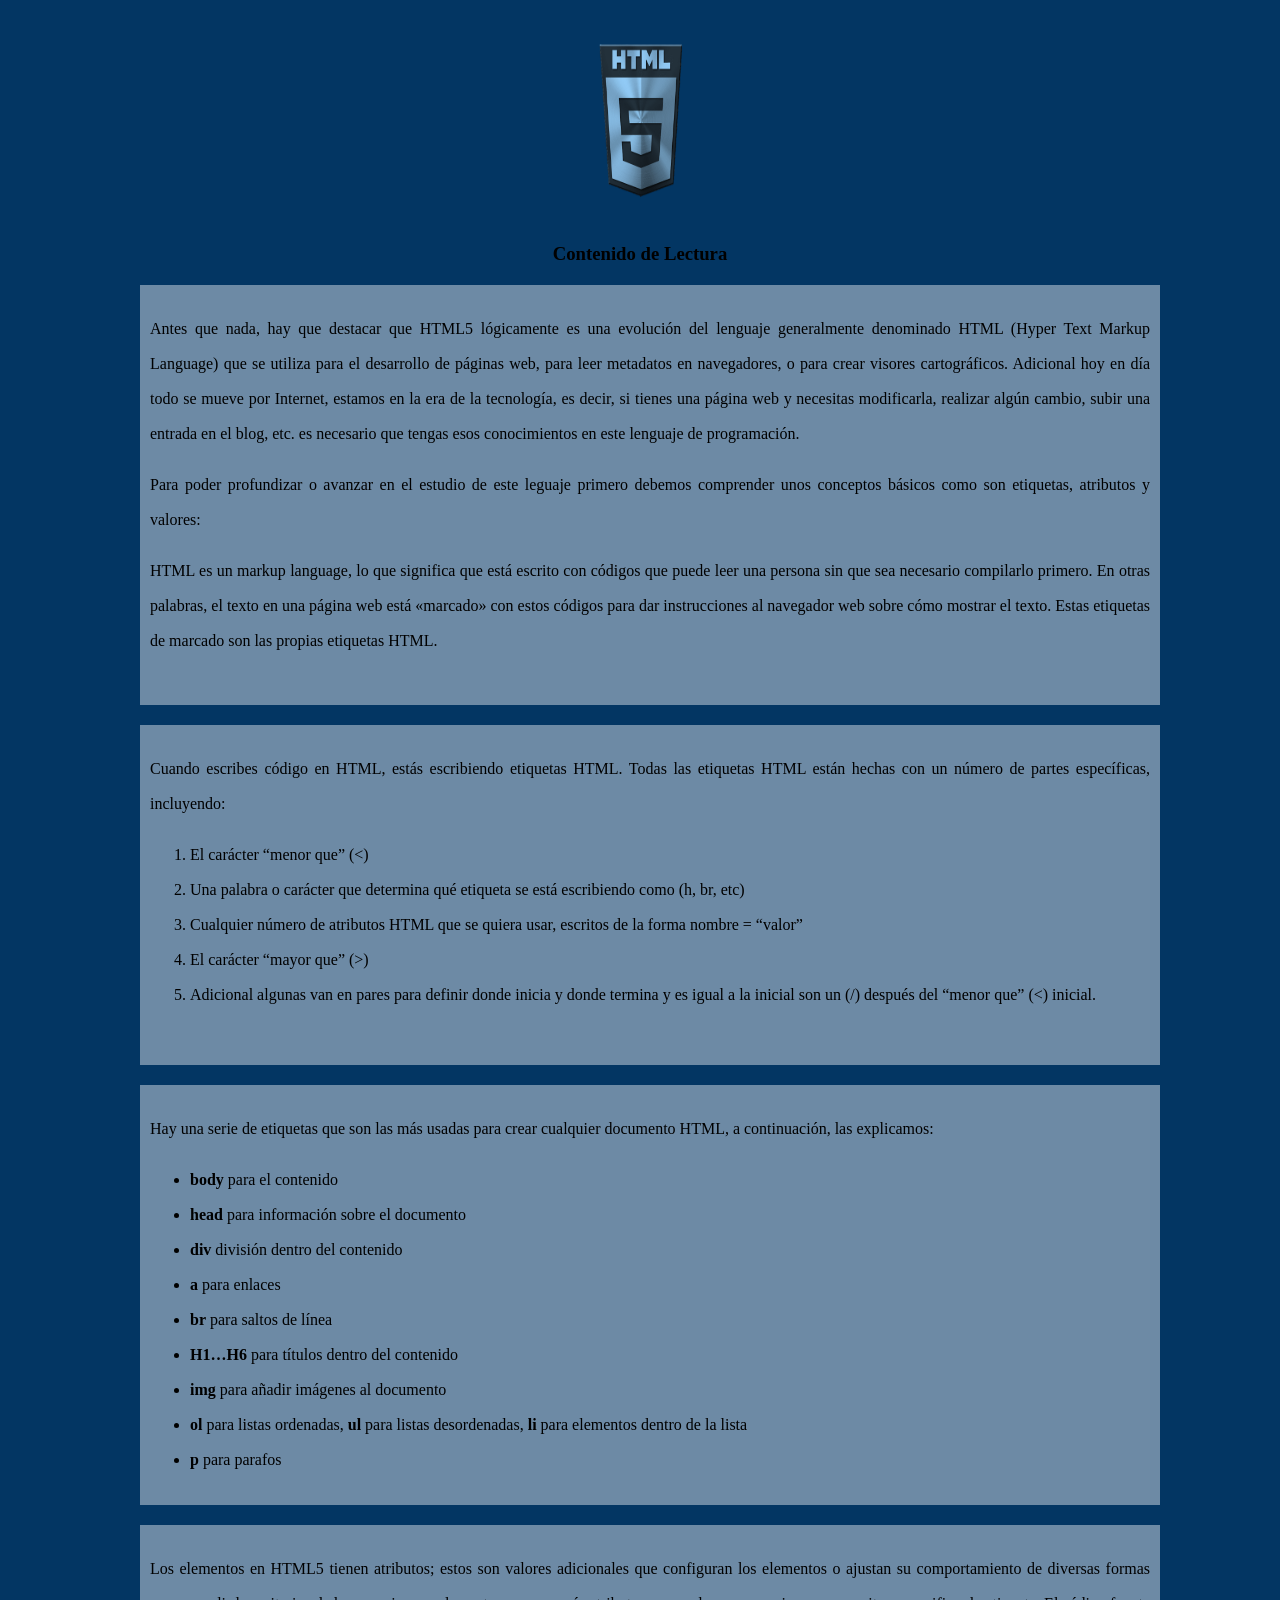
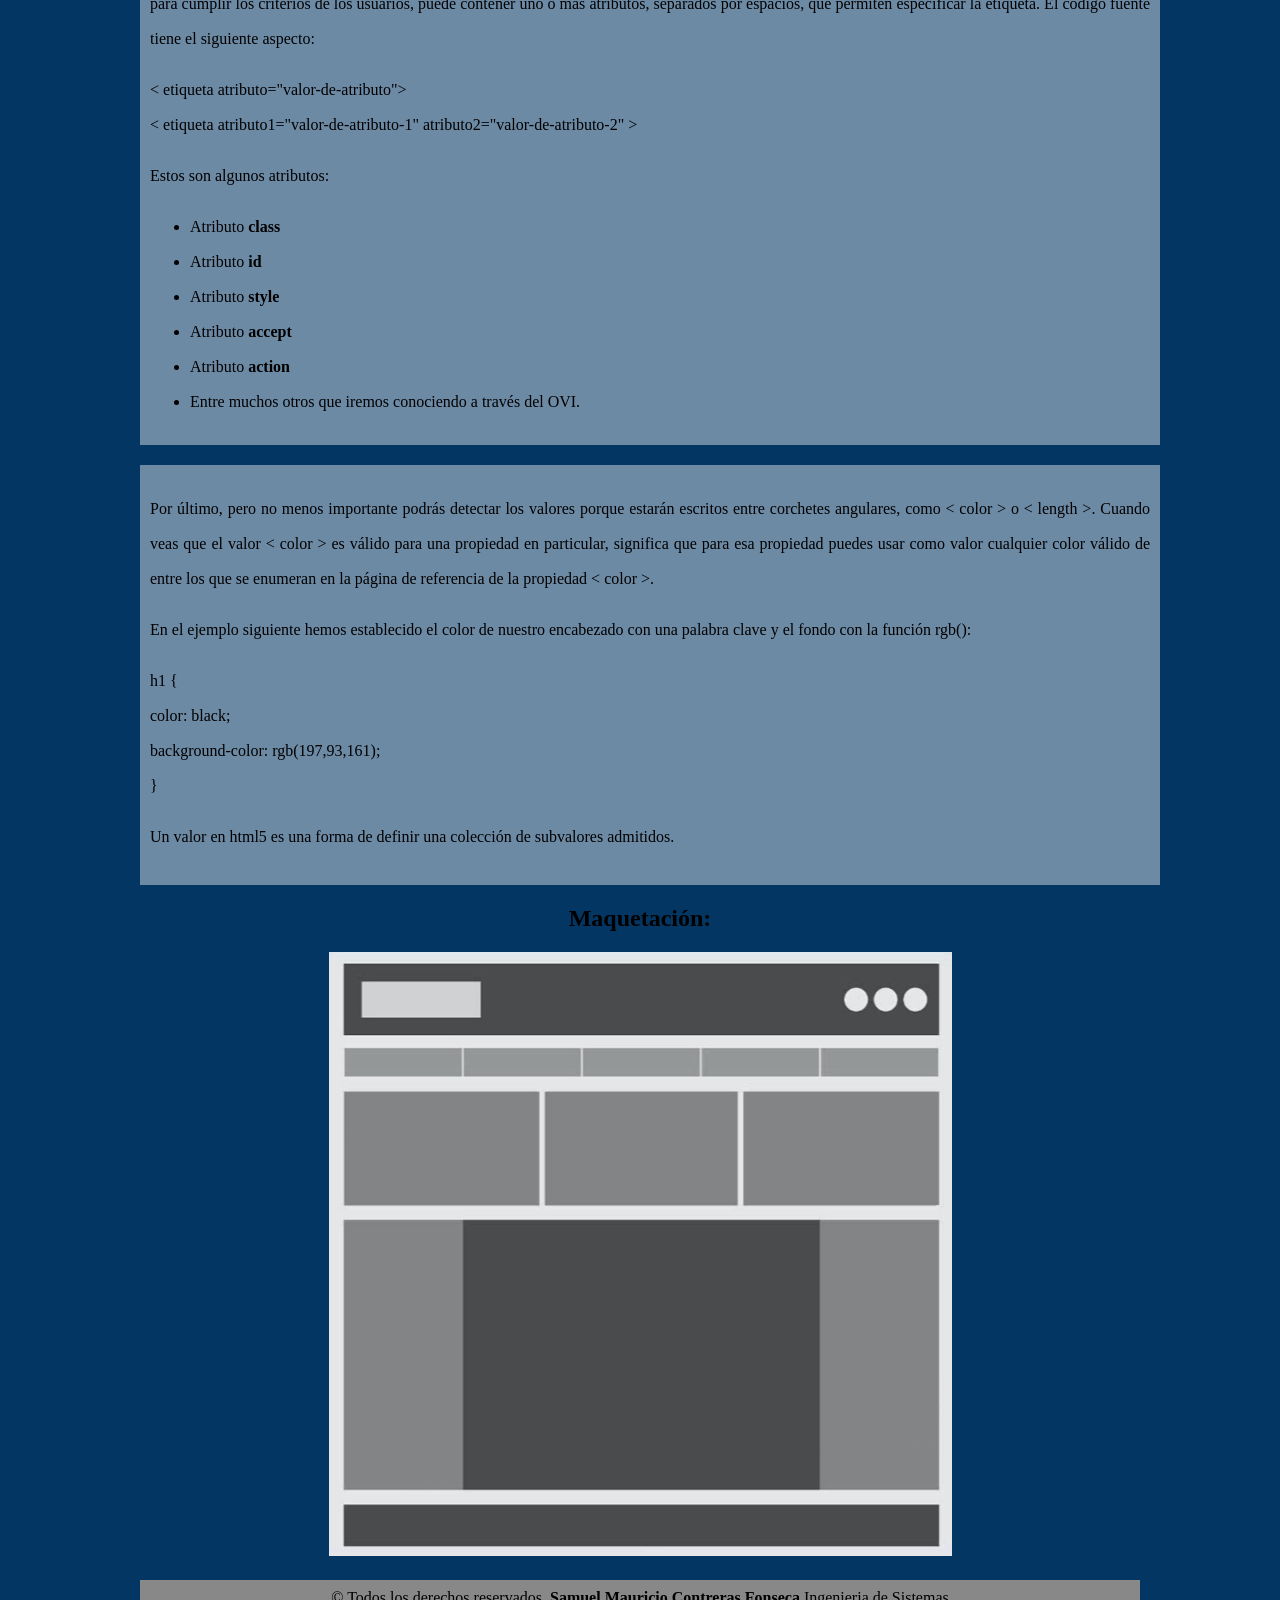
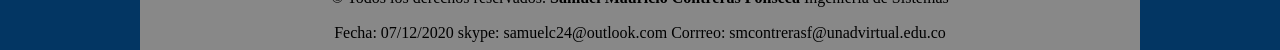
<file: conceptos.html>
<!DOCTYPE html>

<!DOCTYPE html>
<html>
<head>
	<title>Conceptos</title>
	<meta charset="utf-8">
	<link rel="icon"  href="img/icono.PNG">
	<link rel = "preconnect" href = "https://fonts.gstatic.com">
	<link href = "https://fonts.googleapis.com/css2? family = Shadows + Into + Light & display = swap" rel = "hoja de estilo">

	<style type="text/css">
		
	body{
		position: relative;
		margin:20px auto;
		width: 1000px;
		height: 120px;
		background: #ffffff6b;
		font-family: 'Shadows Into Light', cursive;
		text-align: center;
		}
	.contenido{
		position: relative;
		padding: 10px;
		margin:20px auto;
		width: 1000px;
		height: 400px;
		background: #ffffff6b;
		font-family: 'Shadows Into Light', cursive;
		text-align: justify;
		line-height: 35px;
	}

	#part1{
		position: relative;
		padding: 10px;
		margin:20px auto;
		width: 1000px;
		height: 320px;
	}

	#part3{
		position: relative;
		padding: 10px;
		margin:20px auto;
		width: 1000px;
		height: 500px;
	}

	footer{
	position: relative;
	margin:20px auto;
	width: 1000px;
	height: 70px;
	background: #888;
	line-height: 35px;
	}

	body{
	background: #033663;
	}

	</style>

</head>
<body>

<header>	
	<center>

		<a href="index.html"><img src="img/icono2.png" width="220" height="200"></a>

		<h3>Contenido de Lectura</h3>

	</center>
</header>

<div id="intro" class="contenido">
<p>Antes que nada, hay que destacar que HTML5 lógicamente es una evolución del lenguaje generalmente denominado HTML (Hyper Text Markup Language) que se utiliza para el desarrollo de páginas web, para leer metadatos en navegadores, o para crear visores cartográficos. Adicional hoy en día todo se mueve por Internet, estamos en la era de la tecnología, es decir, si tienes una página web y necesitas modificarla, realizar algún cambio, subir una entrada en el blog, etc. es necesario que tengas esos conocimientos en este lenguaje de programación.</p>

<p>Para poder profundizar o avanzar en el estudio de este leguaje primero debemos comprender unos conceptos básicos como son etiquetas, atributos y valores:</p>

<p>HTML es un markup language, lo que significa que está escrito con códigos que puede leer una persona sin que sea necesario compilarlo primero. En otras palabras, el texto en una página web está «marcado» con estos códigos para dar instrucciones al navegador web sobre cómo mostrar el texto. Estas etiquetas de marcado son las propias etiquetas HTML.</p>
</div>

<div id="part1" class="contenido">
<p>Cuando escribes código en HTML, estás escribiendo etiquetas HTML. Todas las etiquetas HTML están hechas con un número de partes específicas, incluyendo:</p>

<ol>
	<li>El carácter “menor que” (<)</li>

	<li>Una palabra o carácter que determina qué etiqueta se está escribiendo como (h, br, etc)</li>

	<li>Cualquier número de atributos HTML que se quiera usar, escritos de la forma nombre = “valor”</li>

	<li>El carácter “mayor que” (>)</li>

	<li>Adicional algunas van en pares para definir donde inicia y donde termina y es igual a la inicial son un (/) después del “menor que” (<) inicial.</li>
</ol>
</div>

<div id="part2" class="contenido">
<p>Hay una serie de etiquetas que son las más usadas para crear cualquier documento HTML, a continuación, las explicamos:</p>
<ul>
	<li><b>body</b> para el contenido</li>
	<li><b>head</b> para información sobre el documento</li>
	<li><b>div</b> división dentro del contenido</li>
	<li><b>a</b> para enlaces</li>
	<li><b>br</b> para saltos de línea</li>
	<li><b>H1…H6</b> para títulos dentro del contenido</li>
	<li><b>img</b> para añadir imágenes al documento</li>
	<li><b>ol</b> para listas ordenadas, <b>ul</b> para listas desordenadas, <b>li</b> para elementos dentro de la lista</li>
	<li><b>p</b> para parafos</li>
</ul>
</div>

<div id="part3" class="contenido">
<p>Los elementos en HTML5 tienen atributos; estos son valores adicionales que configuran los elementos o ajustan su comportamiento de diversas formas para cumplir los criterios de los usuarios, puede contener uno o más atributos, separados por espacios, que permiten especificar la etiqueta. El código fuente tiene el siguiente aspecto:</p>

<p>< etiqueta atributo="valor-de-atributo"><br>
< etiqueta atributo1="valor-de-atributo-1" atributo2="valor-de-atributo-2" ></p>

<p>Estos son algunos atributos:</p>
<ul>
<li>Atributo <b>class</b></li>
<li>Atributo <b>id</b></li>
<li>Atributo <b>style</b></li>
<li>Atributo <b>accept</b></li>
<li>Atributo <b>action</b></li>
<li>Entre muchos otros que iremos conociendo a través del OVI.</li>
</ul>
</div>

<div id="part4" class="contenido">
<p>Por último, pero no menos importante podrás detectar los valores porque estarán escritos entre corchetes angulares, como < color > o < length >. Cuando veas que el valor < color > es válido para una propiedad en particular, significa que para esa propiedad puedes usar como valor cualquier color válido de entre los que se enumeran en la página de referencia de la propiedad < color >.</p>

<p>En el ejemplo siguiente hemos establecido el color de nuestro encabezado con una palabra clave y el fondo con la función rgb():</p>
<p>h1 {<br>
  color: black;<br>
  background-color: rgb(197,93,161); <br>
}</p>
Un valor en html5 es una forma de definir una colección de subvalores admitidos.
</div>

<h2>Maquetación:</h2>
<img src="img/maquetación.PNG">

<footer>
	<center>
		<p>
	&copy; Todos los derechos reservados.
	<b>Samuel Mauricio Contreras Fonseca</b> Ingenieria de Sistemas<br>
Fecha: 07/12/2020  skype: samuelc24@outlook.com Corrreo: smcontrerasf@unadvirtual.edu.co</p>
	</center>
</footer>

</body>
</html>
</file>
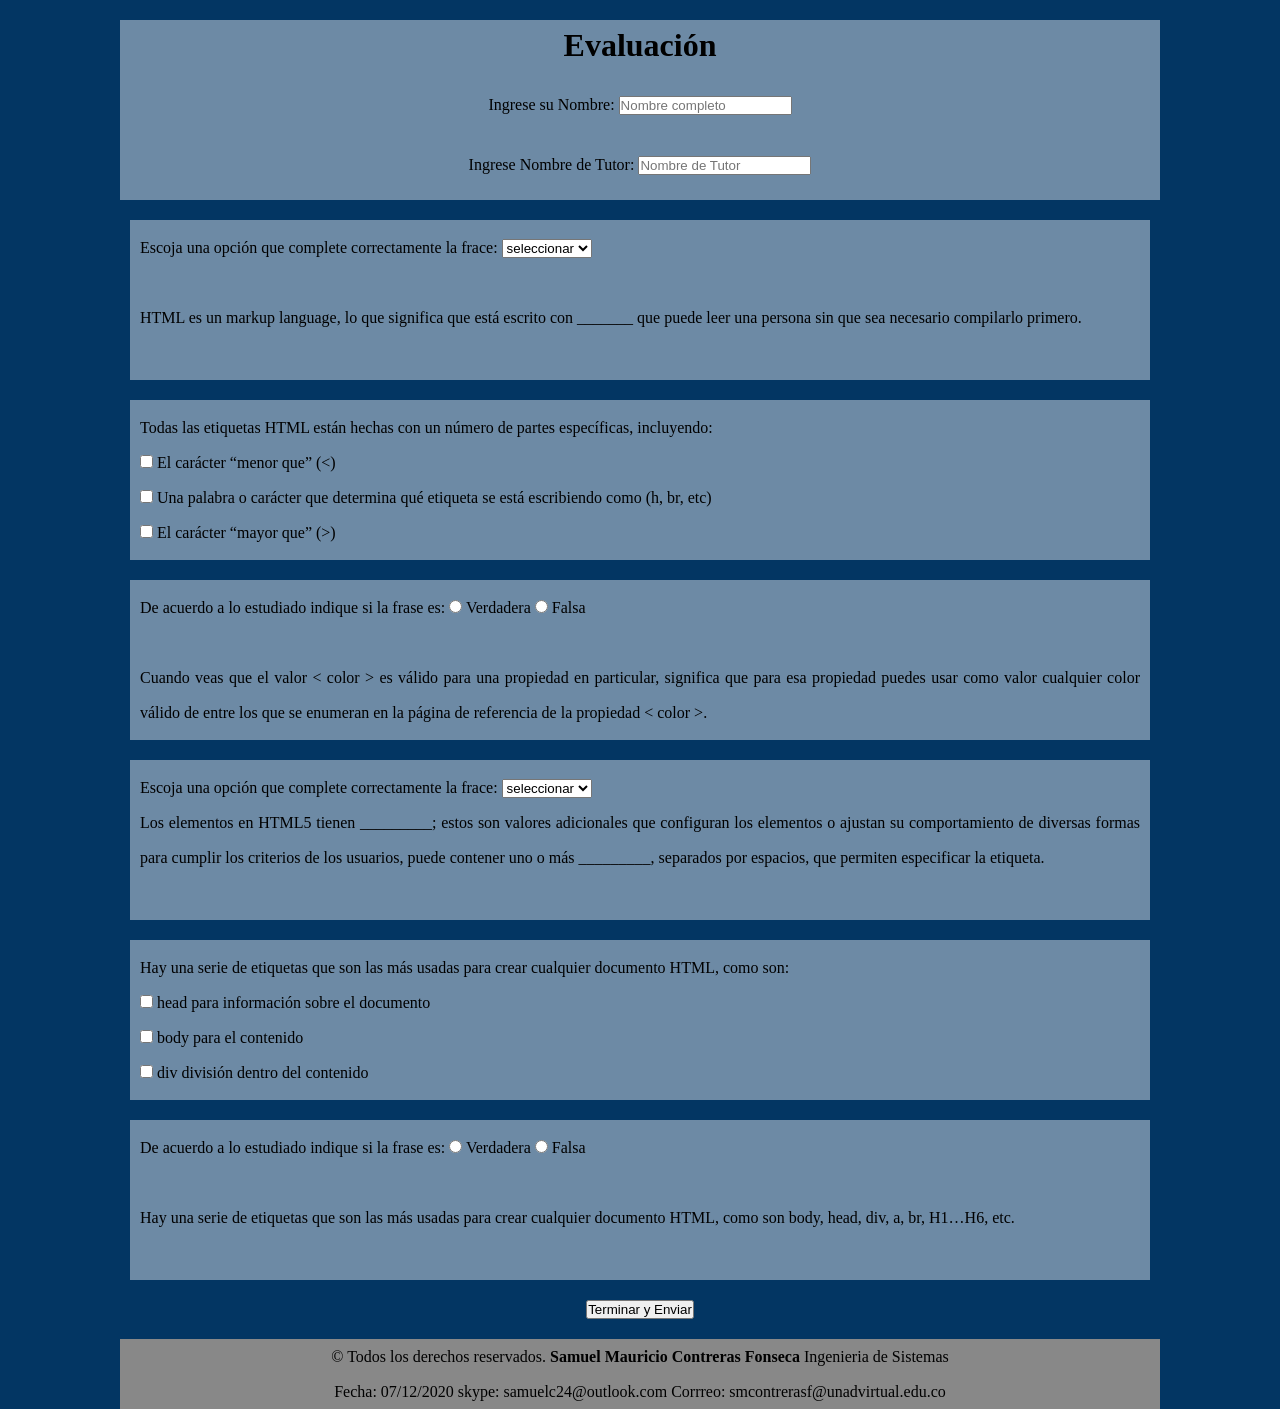
<file: evaluacion.html>
<!DOCTYPE html>
<html>
<head>
	<title>Evaluación</title>
	<meta charset="utf-8">
	<link rel="icon"  href="img/icono.PNG">
	<link rel = "preconnect" href = "https://fonts.gstatic.com">
	<link href = "https://fonts.googleapis.com/css2? family = Shadows + Into + Light & display = swap" rel = "hoja de estilo">

<style type="text/css">

	*{
		margin: 0;
		padding: 0;
		list-style: none;
		font-family: 
	}

	header{
		position: relative;
		padding: 10px;
		margin:20px auto;
		width: 1020px;
		height: 160px;
		background: #ffffff6b;
		font-family: 'Shadows Into Light', cursive;
		text-align: center;
		line-height: 30px;
	}

	.preguntas{
		position: relative;
		padding: 10px;
		margin:20px auto;
		width: 1000px;
		height: 140px;
		background: #ffffff6b;
		font-family: 'Shadows Into Light', cursive;
		text-align: justify;
		line-height: 35px;
	}

	body{
		position: relative;
		margin:20px auto;
		width: 1040px;
		height: 120px;
		background: #ffffff6b;
		font-family: 'Shadows Into Light', cursive;
		text-align: center;
		}

	body{
	background: #033663;
	}

	footer{
	position: relative;
	margin:20px auto;
	width: 1040px;
	height: 70px;
	background: #888;
	line-height: 35px;
	}

</style>
</head>
<body>

<header>
	<h1>Evaluación</h1>
	<br>
	<form>
	<label for="texto">Ingrese su Nombre:</label>
	<input id="texto" type="text" placeholder="Nombre completo" value="" required="" >

	<br>
	<br>

	<label for="texto">Ingrese Nombre de Tutor:</label>
	<input id="texto" type="text" placeholder="Nombre de Tutor" value="" required="" >

</header>

	<div id="pregunta1" class="preguntas">
		<label>Escoja una opción que complete correctamente la frace:</label>
		<select>
		<option>seleccionar</option>
		<option>numeros</option>
		<option>palabras</option>
		<option>códigos</option>
		</select>
		<br>
		<br>
		<label>HTML es un markup language, lo que significa que está escrito con _______ que puede leer una persona sin que sea necesario compilarlo primero.</label>
	</div>

	<div id="pregunta2" class="preguntas">
		<label>Todas las etiquetas HTML están hechas con un número de partes específicas, incluyendo:</label>
		<br>
		<p><input type="checkbox" id="computador"><label for="computador"> El carácter “menor que” (<) </label></p>
		<p><input type="checkbox" id="internet"><label for="internet"> Una palabra o carácter que determina qué etiqueta se está escribiendo como (h, br, etc) </label></p>
		<input type="checkbox" id="basica"><label for="basica"> El carácter “mayor que” (>) </label>
	</div>

	<div id="pregunta3" class="preguntas">
		<label>De acuerdo a lo estudiado indique si la frase es: </label>
		<input type="radio" id="si" name="radio"><label for="si"> Verdadera</label>	
		<input type="radio" id="no" name="radio"><label for="no"> Falsa</label>
		<br>
		<br>
		<label>Cuando veas que el valor < color > es válido para una propiedad en particular, significa que para esa propiedad puedes usar como valor cualquier color válido de entre los que se enumeran en la página de referencia de la propiedad < color >.</label>
	</div>

	<div id="pregunta4" class="preguntas">
		<label>Escoja una opción que complete correctamente la frace:</label>
		<select>
		<option>seleccionar</option>
		<option>codigo</option>
		<option>numero</option>
		<option>atributos</option>
		</select>
		<br>
		<label>Los elementos en HTML5 tienen _________; estos son valores adicionales que configuran los elementos o ajustan su comportamiento de diversas formas para cumplir los criterios de los usuarios, puede contener uno o más _________, separados por espacios, que permiten especificar la etiqueta.</label>
	</div>

	<div id="pregunta5" class="preguntas">
		<label>Hay una serie de etiquetas que son las más usadas para crear cualquier documento HTML, como son:</label>
		<br>
		<p><input type="checkbox" id="computador"><label for="computador"> head para información sobre el documento </label></p>
		<p><input type="checkbox" id="internet"><label for="internet"> body para el contenido </label></p>
		<input type="checkbox" id="basica"><label for="basica"> div división dentro del contenido </label>
	</div>

	<div id="pregunta6" class="preguntas">
		<label>De acuerdo a lo estudiado indique si la frase es: </label>
		<input type="radio" id="si" name="radio"><label for="si"> Verdadera</label>	
		<input type="radio" id="no" name="radio"><label for="no"> Falsa</label>
		<br>
		<br>
		<label>Hay una serie de etiquetas que son las más usadas para crear cualquier documento HTML, como son body, head, div, a, br, H1…H6, etc. </label>
	</div>

<center>
		
<a href="index.html"><input type="submit" value="Terminar y Enviar"></a>

	</form>

</center>

<footer>
	<center>
		<p>
	&copy; Todos los derechos reservados.
	<b>Samuel Mauricio Contreras Fonseca</b> Ingenieria de Sistemas<br>
Fecha: 07/12/2020  skype: samuelc24@outlook.com Corrreo: smcontrerasf@unadvirtual.edu.co</p>
	</center>
</footer>
</body>

</html>
</file>
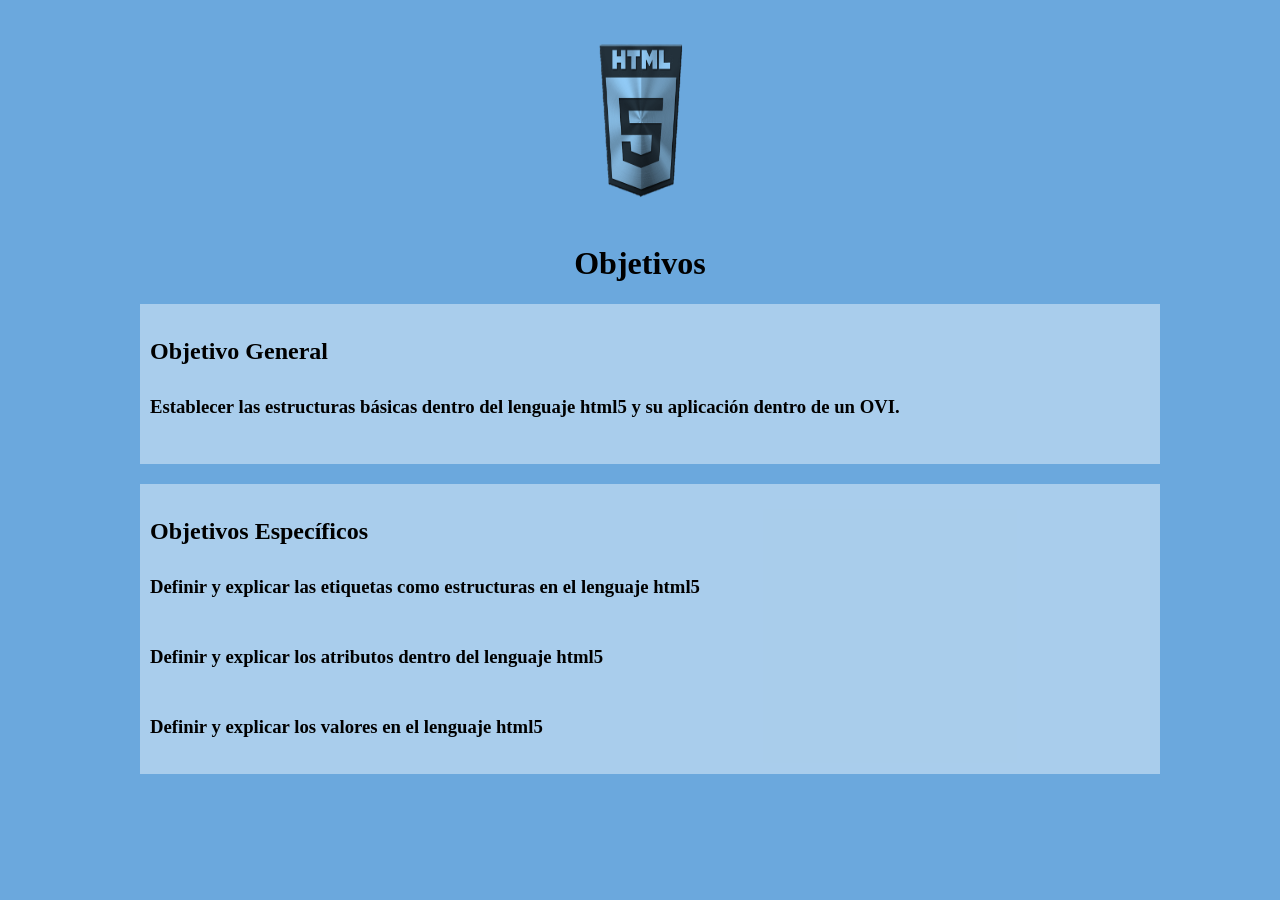
<file: objetivos.html>
<!DOCTYPE html>

<!DOCTYPE html>
<html>
<head>
	<title>Objetivos</title>
	<meta charset="utf-8">
	<link rel="icon"  href="img/icono.PNG">
	<link rel = "preconnect" href = "https://fonts.gstatic.com">
	<link href = "https://fonts.googleapis.com/css2? family = Shadows + Into + Light & display = swap" rel = "hoja de estilo">

	<style type="text/css">
		
	body{
		position: relative;
		margin:20px auto;
		width: 1000px;
		height: 120px;
		background: #ffffff6b;
		font-family: 'Shadows Into Light', cursive;
		text-align: center;
		}

	.objetivos{
		position: relative;
		padding: 10px;
		margin:20px auto;
		width: 1000px;
		height: 140px;
		background: #ffffff6b;
		font-family: 'Shadows Into Light', cursive;
		text-align: justify;
		line-height: 35px;
	}

	#objetivoe{
		position: relative;
		padding: 10px;
		margin:20px auto;
		width: 1000px;
		height: 270px;
		background: #ffffff6b;
		font-family: 'Shadows Into Light', cursive;
		text-align: justify;
		line-height: 35px;
	}

	body{
	background: #096ec799;
	}

	</style>

</head>
<body>
<center>
	<a href="index.html"><img src="img/icono2.png" width="220" height="200"></a>
</center>

<h1>Objetivos </h1>

<div id="objetivog" class="objetivos">
	<h2><b>Objetivo General</b></h2> 
	<h3>Establecer las estructuras básicas dentro del lenguaje html5 y su aplicación dentro de un OVI.</h3>
</div>

<div id="objetivoe" class="objetivos">
<h2><b>Objetivos Específicos</b></h2>
<h3>Definir y explicar las etiquetas como estructuras en el lenguaje html5<br>
<br>
Definir y explicar los atributos dentro del lenguaje html5<br>
<br>
Definir y explicar los valores en el lenguaje html5</h3>
</div>

</body>
</html>
</file>
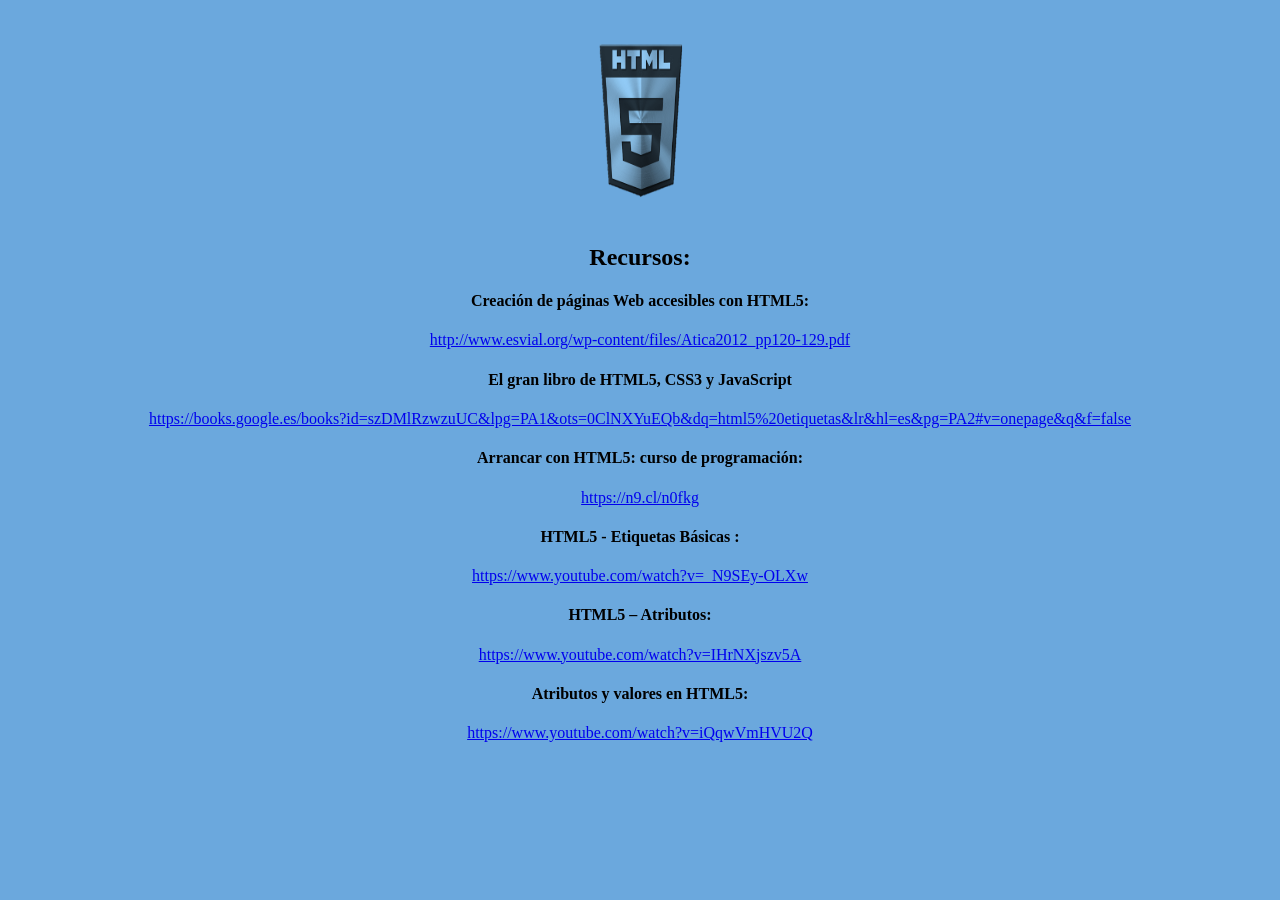
<file: recursos.html>
<!DOCTYPE html>

<!DOCTYPE html>
<html>
<head>
	<title>Recursos</title>
	<meta charset="utf-8">
	<link rel="icon"  href="img/icono.PNG">
	<link rel = "preconnect" href = "https://fonts.gstatic.com">
	<link href = "https://fonts.googleapis.com/css2? family = Shadows + Into + Light & display = swap" rel = "hoja de estilo">

	<style type="text/css">
		
	body{
		position: relative;
		margin:20px auto;
		width: 1000px;
		height: 120px;
		background: #ffffff6b;
		font-family: 'Shadows Into Light', cursive;
		text-align: center;
		}

	body{
	background: #096ec799;
	}

	</style>

</head>
<body>
<center>
	<a href="index.html"><img src="img/icono2.png" width="220" height="200"></a>
</center>
<h2>Recursos:</h2>
<h4>Creación de páginas Web accesibles con HTML5:</h4> <a href="http://www.esvial.org/wp-content/files/Atica2012_pp120-129.pdf">http://www.esvial.org/wp-content/files/Atica2012_pp120-129.pdf</a> 
<h4>El gran libro de HTML5, CSS3 y JavaScript </h4>
<a href="https://books.google.es/books?id=szDMlRzwzuUC&lpg=PA1&ots=0ClNXYuEQb&dq=html5%20etiquetas&lr&hl=es&pg=PA2#v=onepage&q&f=false"> https://books.google.es/books?id=szDMlRzwzuUC&lpg=PA1&ots=0ClNXYuEQb&dq=html5%20etiquetas&lr&hl=es&pg=PA2#v=onepage&q&f=false </a>
<br>
<h4>Arrancar con HTML5: curso de programación:</h4> <a href="https://n9.cl/n0fkg">https://n9.cl/n0fkg</a>
<br>
<h4>HTML5 - Etiquetas Básicas :</h4> <a href="https://www.youtube.com/watch?v=_N9SEy-OLXw">https://www.youtube.com/watch?v=_N9SEy-OLXw</a> 
<br>
<h4>HTML5 – Atributos:</h4> <a href="https://www.youtube.com/watch?v=IHrNXjszv5A">https://www.youtube.com/watch?v=IHrNXjszv5A</a> 
<br>
<h4>Atributos y valores en HTML5:</h4> <a href="https://www.youtube.com/watch?v=iQqwVmHVU2Q">https://www.youtube.com/watch?v=iQqwVmHVU2Q</a> 

</body>
</html>
</file>
